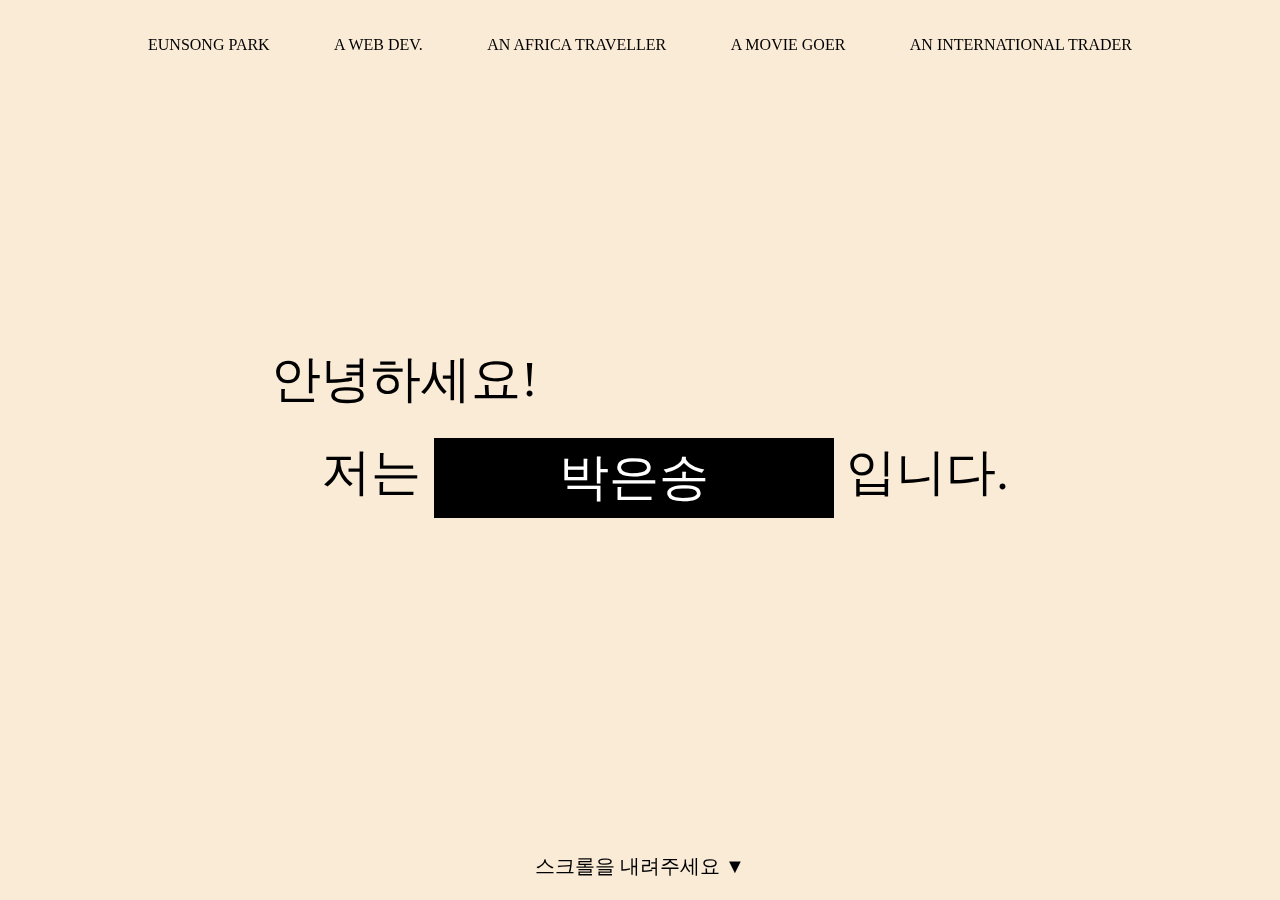
<file: index.html>
<!DOCTYPE html>
<html lang="ko">
<head>
    <!-- 파비콘 -->
    <link rel="shortcut icon" href="/img/favi/favicon.ico">
    <link rel="apple-touch-icon" sizes="57x57" href="img/favi/apple-icon-57x57.png">
    <link rel="apple-touch-icon" sizes="60x60" href="img/favi/apple-icon-60x60.png">
    <link rel="apple-touch-icon" sizes="72x72" href="img/favi/apple-icon-72x72.png">
    <link rel="apple-touch-icon" sizes="76x76" href="img/favi/apple-icon-76x76.png">
    <link rel="apple-touch-icon" sizes="114x114" href="img/favi/apple-icon-114x114.png">
    <link rel="apple-touch-icon" sizes="120x120" href="img/favi/apple-icon-120x120.png">
    <link rel="apple-touch-icon" sizes="144x144" href="img/favi/apple-icon-144x144.png">
    <link rel="apple-touch-icon" sizes="152x152" href="img/favi/apple-icon-152x152.png">
    <link rel="apple-touch-icon" sizes="180x180" href="img/favi/apple-icon-180x180.png">
    <link rel="icon" type="image/png" sizes="192x192"  href="img/favi/android-icon-192x192.png">
    <link rel="icon" type="image/png" sizes="32x32" href="img/favi/favicon-32x32.png">
    <link rel="icon" type="image/png" sizes="96x96" href="img/favi/favicon-96x96.png">
    <link rel="icon" type="image/png" sizes="16x16" href="img/favi/favicon-16x16.png">
    <link rel="manifest" href="img/favi/manifest.json">
    <meta name="msapplication-TileColor" content="#ffffff">
    <meta name="msapplication-TileImage" content="img/favi/ms-icon-144x144.png">
    <meta name="theme-color" content="#ffffff">

    <meta charset="UTF-8">
    <meta http-equiv="X-UA-Compatible" content="IE=edge">
    <meta name="viewport" content="width=device-width, initial-scale=1.0">
    <title>Eunsong Park</title>
    <link rel="stylesheet" href="css/style.css">
    <style>
@keyframes move_down {
    /* 0% {
        transform: rotate(0);
    }
    25% {
        transform: rotate(5deg);
    }
    50% {
        transform: rotate(0deg);
    }
    75% {
        transform: rotate(-5deg);
    }
    to {
        transform: rotate(0);
    } */
    0% {
        bottom: 0px;
    }
    50% {
        bottom: -10px;
    }
    to {
        bottom: 0px;
    }
}
    </style>
</head>

<body>
    <header>
        <nav>
            <ul>
                <li><a href="./index.html">EUNSONG PARK</a></li>
                <li><a href="./DEV.html">A WEB DEV.</a></li>
                <li><a href="./AFRICA.html">AN AFRICA TRAVELLER</a></li>
                <li><a href="./MOVIE.html">A MOVIE GOER</a></li>
                <li><a href="./TRADER.html">AN INTERNATIONAL TRADER</a></li>
            </ul>
        </nav>
    </header>
    <div class="container_home">
        <section class= "item">
            <!-- flex box인 section 내에서 text_box를 중앙에 배치하고 scroll_box를 하단 가운데 배치하기 위해 section에 justify-content를 space-between로 주고 빈 박스요소를 하나 더 만들어서 공간을 중앙 상단 중단 하단으로 분할함 -->
            <div class="blank_box"></div>
            <!-- text_box는 텍스트를 묶어서 두 줄로 나타내기 위함 -->
            <div class="text_box">
                <div class="first_line">
                    안녕하세요!
                </div>
                <div class="second_line">
                    <span class="word">저는</span>
                    <span class="box">
                        <span class="keyword">
                            <a href="./index.html">박은송</a>
                        </span>
                    </span>
                    <span class="word">입니다.</span>
                </div>
            </div>
            <div class="scroll_box">스크롤을 내려주세요 &#9660;</div>
        </section>
        <section class= "item">
            <div class="blank_box"></div>
            <div class="text_box">
                <div class="first_line">
                    안녕하세요!
                </div>
                <div class="second_line">
                    <span class="word">저는</span>
                    <span class="box">
                        <span class="keyword">
                            <a href="./DEV.html">웹 개발자</a>
                        </span>
                    </span>
                    <span class="word">입니다.</span>
                </div>
            </div>
            <div class="scroll_box">스크롤을 내려주세요 &#9660;</div>
        </section>
        <section class= "item">
            <div class="blank_box"></div>
            <div class="text_box">
                <div class="first_line">
                    안녕하세요!
                </div>
                <div class="second_line">
                    <span class="word">저는</span>
                    <span class="box">
                        <span class="keyword">
                            <a href="./AFRICA.html">아프리카 여행자</a>
                        </span>
                    </span>
                    <span class="word">입니다.</span>
                </div>
            </div>
            <div class="scroll_box">스크롤을 내려주세요 &#9660;</div>
        </section>
        <section class= "item">
            <div class="blank_box"></div>
            <div class="text_box">
                <div class="first_line">
                    안녕하세요!
                </div>
                <div class="second_line">
                    <span class="word">저는</span>
                    <span class="box">
                        <span class="keyword">
                            <a href="./MOVIE.html">영화 애호가</a>
                        </span>
                    </span>
                    <span class="word">입니다.</span>
                </div>
            </div>
            <div class="scroll_box">스크롤을 내려주세요 &#9660;</div>
        </section>
        <section class= "item">
            <div class="blank_box"></div>
            <div class="text_box">
                <div class="first_line">
                    안녕하세요!
                </div>
                <div class="second_line">
                    <span class="word">저는</span>
                    <span class="box">
                        <span class="keyword">
                            <a href="./TRADER.html">국제무역가</a>
                        </span>
                    </span>
                    <span class="word">입니다.</span>
                </div>
            </div>
            <div class="blank_box"></div>
        </section>
    </div>
</body>
</html>
</file>
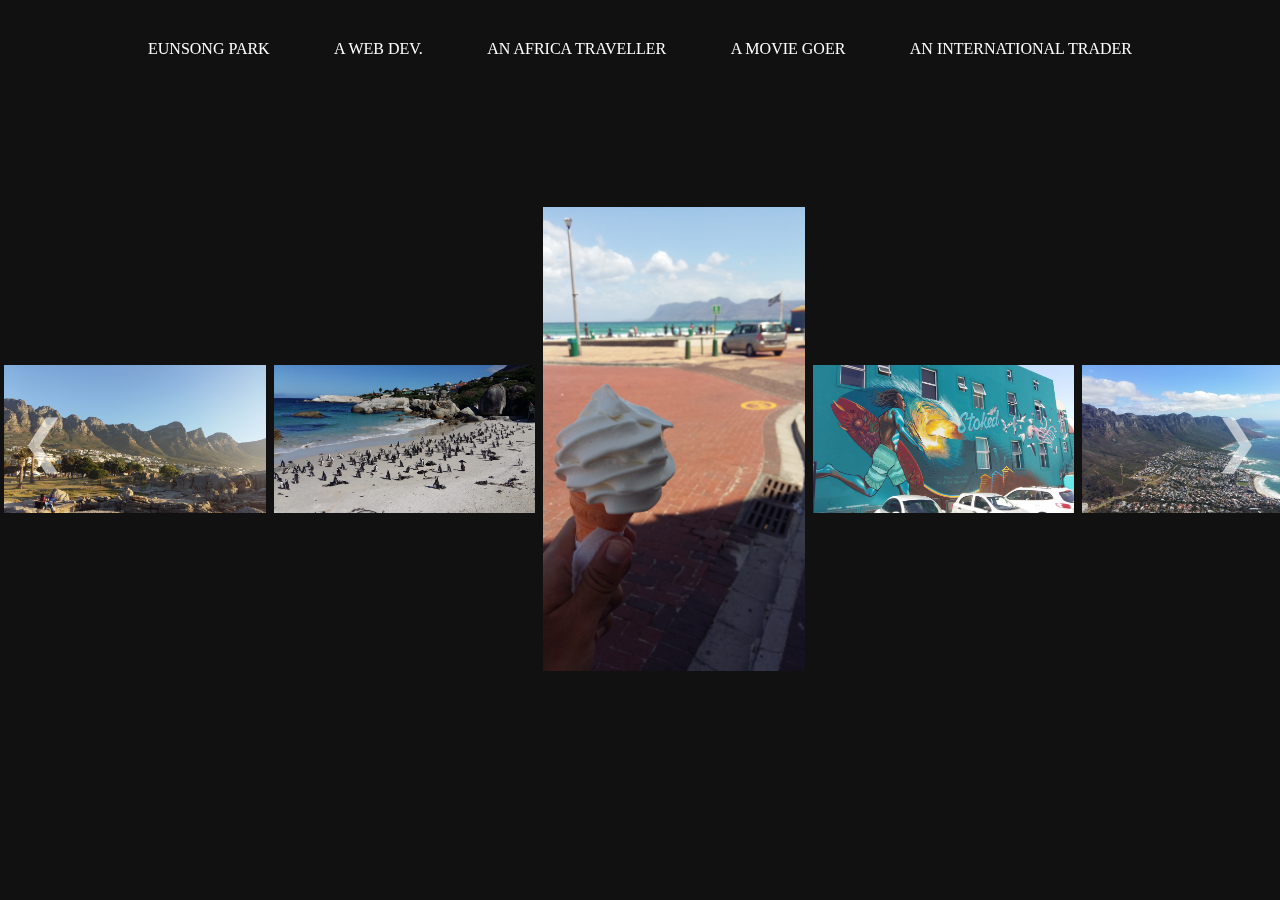
<file: AFRICA.html>
<!DOCTYPE html>
<html lang="ko">
<head>
    <!-- 파비콘 -->
    <link rel="shortcut icon" href="/img/favi/favicon.ico">
    <link rel="apple-touch-icon" sizes="57x57" href="img/favi/apple-icon-57x57.png">
    <link rel="apple-touch-icon" sizes="60x60" href="img/favi/apple-icon-60x60.png">
    <link rel="apple-touch-icon" sizes="72x72" href="img/favi/apple-icon-72x72.png">
    <link rel="apple-touch-icon" sizes="76x76" href="img/favi/apple-icon-76x76.png">
    <link rel="apple-touch-icon" sizes="114x114" href="img/favi/apple-icon-114x114.png">
    <link rel="apple-touch-icon" sizes="120x120" href="img/favi/apple-icon-120x120.png">
    <link rel="apple-touch-icon" sizes="144x144" href="img/favi/apple-icon-144x144.png">
    <link rel="apple-touch-icon" sizes="152x152" href="img/favi/apple-icon-152x152.png">
    <link rel="apple-touch-icon" sizes="180x180" href="img/favi/apple-icon-180x180.png">
    <link rel="icon" type="image/png" sizes="192x192"  href="img/favi/android-icon-192x192.png">
    <link rel="icon" type="image/png" sizes="32x32" href="img/favi/favicon-32x32.png">
    <link rel="icon" type="image/png" sizes="96x96" href="img/favi/favicon-96x96.png">
    <link rel="icon" type="image/png" sizes="16x16" href="img/favi/favicon-16x16.png">
    <link rel="manifest" href="img/favi/manifest.json">
    <meta name="msapplication-TileColor" content="#ffffff">
    <meta name="msapplication-TileImage" content="img/favi/ms-icon-144x144.png">
    <meta name="theme-color" content="#ffffff">

    <meta charset="UTF-8">
    <meta http-equiv="X-UA-Compatible" content="IE=edge">
    <meta name="viewport" content="width=device-width, initial-scale=1.0">
    <title>An Africa Traveller</title>  
    <link rel="stylesheet" href="css/style_africa.css">
</head>
<body>
    <header>
        <nav>
            <ul>
                <li><a href="./index.html">EUNSONG PARK</a></li>
                <li><a href="./DEV.html">A WEB DEV.</a></li>
                <li><a href="./AFRICA.html">AN AFRICA TRAVELLER</a></li>
                <li><a href="./MOVIE.html">A MOVIE GOER</a></li>
                <li><a href="./TRADER.html">AN INTERNATIONAL TRADER</a></li>
            </ul>
        </nav>
    </header>
    
    <div class="wrapper">
        <ul class="pic">
            <div class="larr"><a class="a_arr" href="#first_pic">&#10094;</a></div>
            <div class="rarr"><a class="a_arr" href="#last_pic">&#10095;</a></div>
            <li class="pic_item" id="first_pic">
                <img src="img/africa/sa1.jpg">
            </li>
            <li class="pic_item">
                <img src="img/africa/sa2.jpg">
            </li>
            <li class="pic_item">
                <img src="img/africa/sa3.jpg">
            </li>
            <li class="pic_item">
                <img src="img/africa/sa4.jpg">
            </li>
            <li class="pic_item">
                <img src="img/africa/sa5.jpg">
            </li>
            <li class="pic_item">
                <img src="img/africa/sa6.jpg">
            </li>
            <li class="pic_item">
                <img src="img/africa/sa7.jpeg">
            </li>
            <li class="pic_item">
                <img src="img/africa/sa8.jpeg">
            </li>
            <li class="pic_item">
                <img src="img/africa/sa9.jpg">
            </li>
            <li class="pic_item">
                <img src="img/africa/sa10.jpg">
            </li>
            <li class="pic_item">
                <img src="img/africa/gh6.jpg">
            </li>
            <li class="pic_item">
                <img src="img/africa/sa11.jpg">
            </li>
            <li class="pic_item">
                <img src="img/africa/sa13.jpg">
            </li>
            <li class="pic_item">
                <img src="img/africa/sa14.jpg">
            </li>
            <li class="pic_item">
                <img src="img/africa/sa15.jpg">
            </li>
            <li class="pic_item">
                <img src="img/africa/sa16.jpg">
            </li>
            <li class="pic_item">
                <img src="img/africa/sa17.jpg">
            </li>
            <li class="pic_item">
                <img src="img/africa/gh1.jpeg">
            </li>
            <li class="pic_item">
                <img src="img/africa/gh2.jpg">
            </li> 
            <li class="pic_item">
                <img src="img/africa/gh3.jpg">
            </li> 
            <li class="pic_item">
                <img src="img/africa/gh4.jpg">
            </li>
            <li class="pic_item">
                <img src="img/africa/kn2.jpg">
            </li>
            <li class="pic_item">
                <img src="img/africa/kn3.jpeg">
            </li>
            <li class="pic_item">
                <img src="img/africa/tz1.jpg">
            </li>
            <li class="pic_item">
                <img src="img/africa/tz2.jpg">
            </li>
            <li class="pic_item">
                <img src="img/africa/tz3.jpg">
            </li>
            <li class="pic_item">
                <img src="img/africa/tz4.jpg">
            </li>
            <li class="pic_item">
                <img src="img/africa/tz5.jpg">
            </li>
            <li class="pic_item">
                <img src="img/africa/tz6.jpg">
            </li>
            <li class="pic_item">
                <img src="img/africa/tz7.jpeg">
            </li>
            <li class="pic_item">
                <img src="img/africa/tz8.jpeg">
            </li>
            <li class="pic_item">
                <img src="img/africa/tz9.jpeg">
            </li>
            <li class="pic_item">
                <img src="img/africa/tz10.jpeg">
            </li>
            <li class="pic_item">
                <img src="img/africa/tz12.jpg">
            </li>
            <li class="pic_item">
                <img src="img/africa/tz14.jpeg">
            </li>
            <li class="pic_item">
                <img src="img/africa/tz15.jpg">
            </li>
            <li class="pic_item">
                <img src="img/africa/tz16.jpg">
            </li>
            <li class="pic_item" id="last_pic">
                <img src="img/africa/tz17.jpeg">
            </li>
        </ul>
    </div>
</body>
</html>
</file>
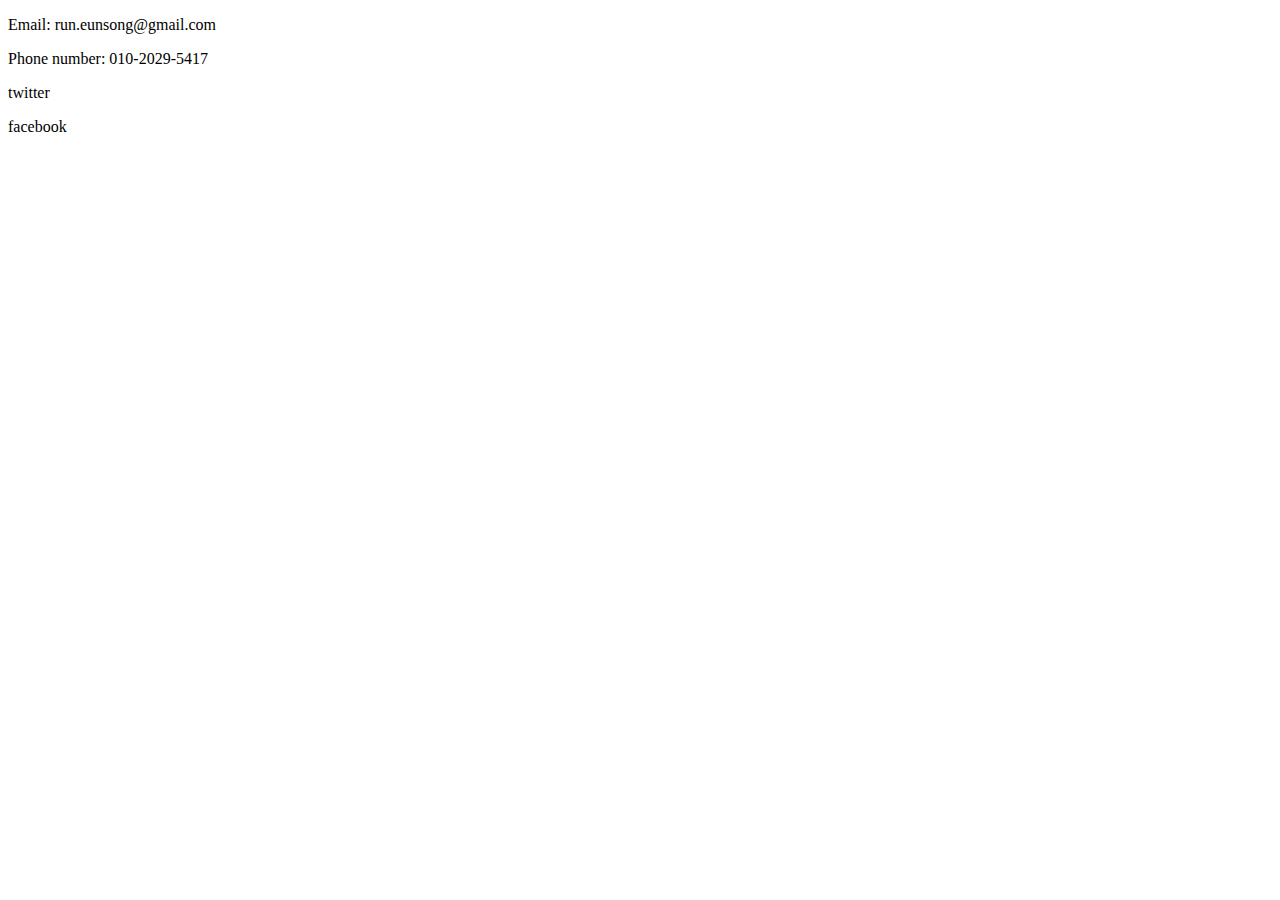
<file: CONTACT.html>
<!DOCTYPE html>
<html lang="en">
<head>
    <meta charset="UTF-8">
    <meta http-equiv="X-UA-Compatible" content="IE=edge">
    <meta name="viewport" content="width=device-width, initial-scale=1.0">
    <title>Document</title>
</head>
<body>
    <p>Email: run.eunsong@gmail.com</p>
    <p>Phone number: 010-2029-5417</p>
    <p>twitter</p>
    <p>facebook</p>
</body>
</html>
</file>
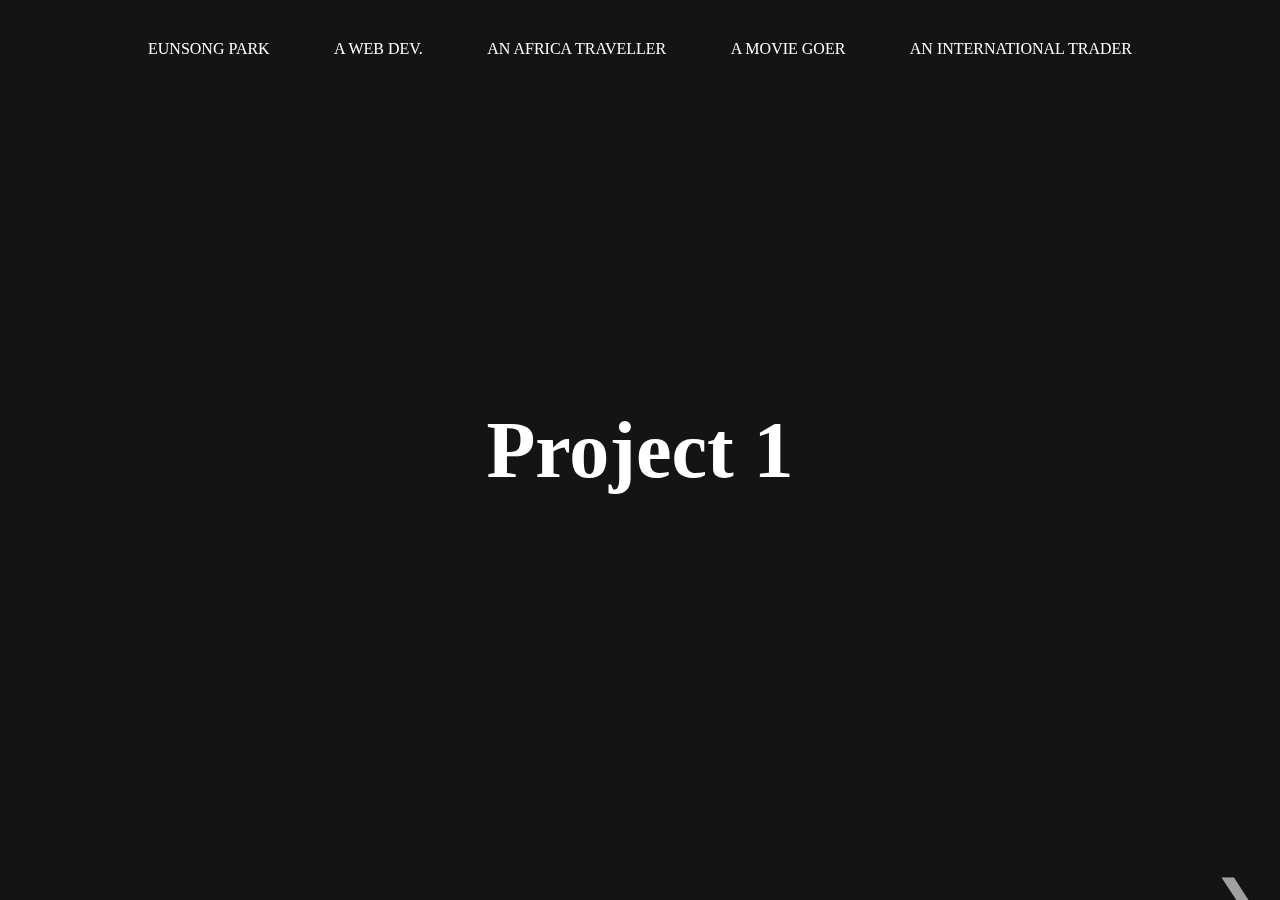
<file: DEV.html>
<!DOCTYPE html>
<html lang="ko">
<head>
    <!-- 파비콘 -->
    <link rel="shortcut icon" href="/img/favi/favicon.ico">
    <link rel="apple-touch-icon" sizes="57x57" href="img/favi/apple-icon-57x57.png">
    <link rel="apple-touch-icon" sizes="60x60" href="img/favi/apple-icon-60x60.png">
    <link rel="apple-touch-icon" sizes="72x72" href="img/favi/apple-icon-72x72.png">
    <link rel="apple-touch-icon" sizes="76x76" href="img/favi/apple-icon-76x76.png">
    <link rel="apple-touch-icon" sizes="114x114" href="img/favi/apple-icon-114x114.png">
    <link rel="apple-touch-icon" sizes="120x120" href="img/favi/apple-icon-120x120.png">
    <link rel="apple-touch-icon" sizes="144x144" href="img/favi/apple-icon-144x144.png">
    <link rel="apple-touch-icon" sizes="152x152" href="img/favi/apple-icon-152x152.png">
    <link rel="apple-touch-icon" sizes="180x180" href="img/favi/apple-icon-180x180.png">
    <link rel="icon" type="image/png" sizes="192x192"  href="img/favi/android-icon-192x192.png">
    <link rel="icon" type="image/png" sizes="32x32" href="img/favi/favicon-32x32.png">
    <link rel="icon" type="image/png" sizes="96x96" href="img/favi/favicon-96x96.png">
    <link rel="icon" type="image/png" sizes="16x16" href="img/favi/favicon-16x16.png">
    <link rel="manifest" href="img/favi/manifest.json">
    <meta name="msapplication-TileColor" content="#ffffff">
    <meta name="msapplication-TileImage" content="img/favi/ms-icon-144x144.png">
    <meta name="theme-color" content="#ffffff">

    <meta charset="UTF-8">
    <meta http-equiv="X-UA-Compatible" content="IE=edge">
    <meta name="viewport" content="width=device-width, initial-scale=1.0">
    <title>A Web Dev.</title>  
    <link rel="stylesheet" href="css/style_dev.css">
</head>
<body>
    <header>
        <nav>
            <ul>
                <li><a href="./index.html">EUNSONG PARK</a></li>
                <li><a href="./DEV.html">A WEB DEV.</a></li>
                <li><a href="./AFRICA.html">AN AFRICA TRAVELLER</a></li>
                <li><a href="./MOVIE.html">A MOVIE GOER</a></li>
                <li><a href="./TRADER.html">AN INTERNATIONAL TRADER</a></li>
            </ul>
        </nav>
    </header>
    
    <div class="container_dev">

        <section class="project_item" id="project1">
            <div class="item_head">
                <h1>Project 1</h1>
            </div> 
            <div class="item_detail" id="project1_d">
                <p>coming soon</p>
            </div>
            <!-- <div class="darr"><a class="a_arr" href="#project1_d">&#10095;</a></div>
            <div class="uarr"><a class="a_arr" href="#project1">&#10095;</a></div> -->
            <div class="rarr"><a class="a_arr" href="#project2">&#10095;</a></div>
        </section>

        <section class="project_item" id="project2">
            <div class="item_head">
                <h1>Project 2</h1>
            </div> 
            <div class="item_detail" id="project2_d">
                <p>coming soon</p>
            </div>
            <!-- <div class="darr"><a class="a_arr" href="#project2_d">&#10095;</a></div>
            <div class="uarr"><a class="a_arr" href="#project2">&#10095;</a></div> -->
            <div class="larr"><a class="a_arr" href="#project1">&#10094;</a></div>
            <div class="rarr"><a class="a_arr" href="#project3">&#10095;</a></div>
        </section>

        <section class="project_item" id="project3">
            <div class="item_head">
                <h1>Project 3</h1>
            </div> 
            <div class="item_detail" id="project3_d">
                <p>coming soon</p>
            </div>
            <!-- <div class="darr"><a class="a_arr" href="#project3_d">&#10095;</a></div>
            <div class="uarr"><a class="a_arr" href="#project3">&#10095;</a></div> -->
            <div class="larr"><a class="a_arr" href="#project2">&#10094;</a></div>
            <div class="rarr"><a class="a_arr" href="#project4">&#10095;</a></div>
        </section>

        <section class="project_item" id="project4">
            <div class="item_head">
                <h1>Project 4</h1>
            </div> 
            <div class="item_detail" id="project4_d">
                <p>coming soon</p>
            </div>
            <!-- <div class="darr"><a class="a_arr" href="#project4_d">&#10095;</a></div>
            <div class="uarr"><a class="a_arr" href="#project4">&#10095;</a></div> -->
            <div class="larr"><a class="a_arr" href="#project3">&#10094;</a></div>
        </section>
    </div>
</body>
</html>
</file>
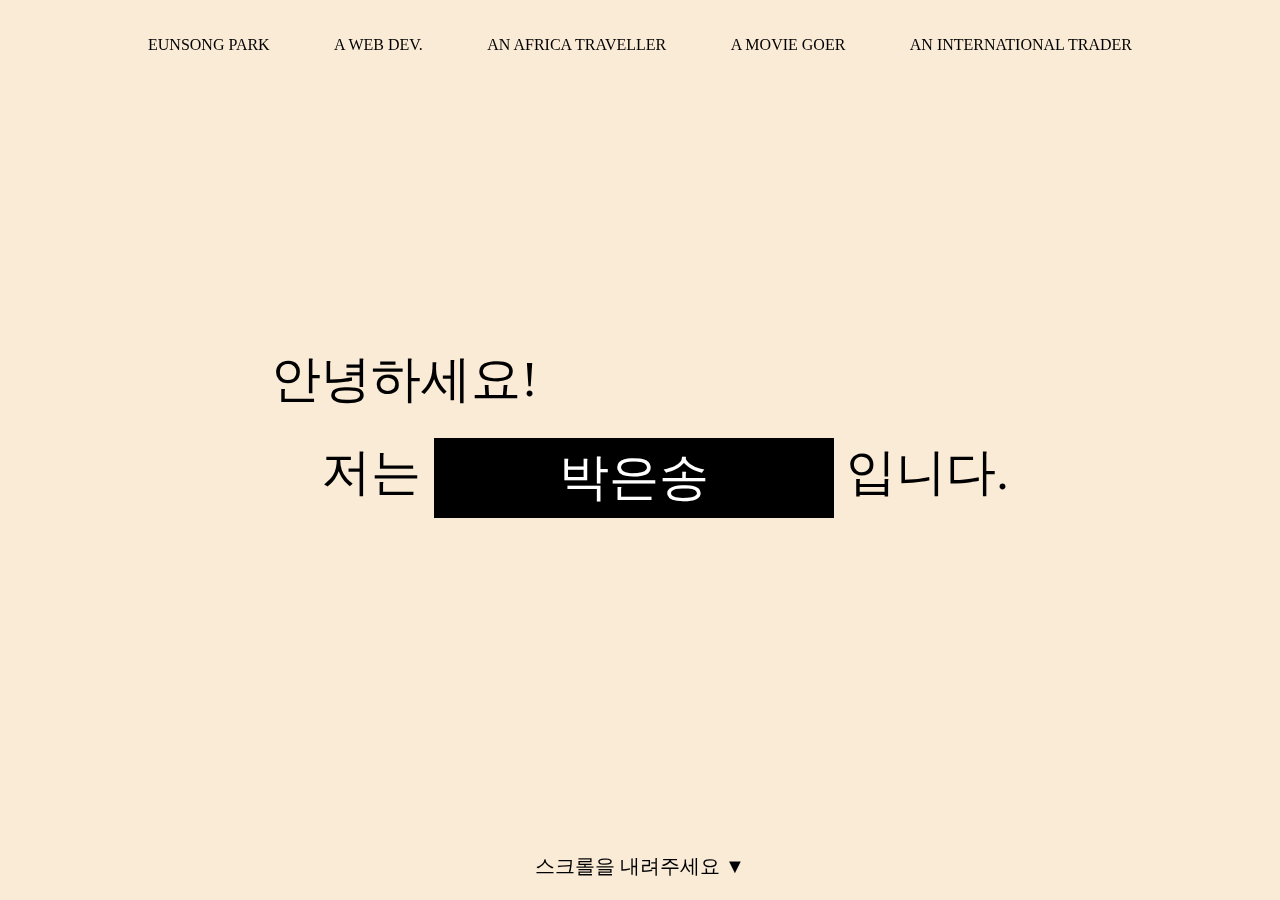
<file: HOME.html>
<!DOCTYPE html>
<html lang="ko">
<head>
    <!-- 파비콘 -->
    <link rel="shortcut icon" href="/img/favi/favicon.ico">
    <link rel="apple-touch-icon" sizes="57x57" href="img/favi/apple-icon-57x57.png">
    <link rel="apple-touch-icon" sizes="60x60" href="img/favi/apple-icon-60x60.png">
    <link rel="apple-touch-icon" sizes="72x72" href="img/favi/apple-icon-72x72.png">
    <link rel="apple-touch-icon" sizes="76x76" href="img/favi/apple-icon-76x76.png">
    <link rel="apple-touch-icon" sizes="114x114" href="img/favi/apple-icon-114x114.png">
    <link rel="apple-touch-icon" sizes="120x120" href="img/favi/apple-icon-120x120.png">
    <link rel="apple-touch-icon" sizes="144x144" href="img/favi/apple-icon-144x144.png">
    <link rel="apple-touch-icon" sizes="152x152" href="img/favi/apple-icon-152x152.png">
    <link rel="apple-touch-icon" sizes="180x180" href="img/favi/apple-icon-180x180.png">
    <link rel="icon" type="image/png" sizes="192x192"  href="img/favi/android-icon-192x192.png">
    <link rel="icon" type="image/png" sizes="32x32" href="img/favi/favicon-32x32.png">
    <link rel="icon" type="image/png" sizes="96x96" href="img/favi/favicon-96x96.png">
    <link rel="icon" type="image/png" sizes="16x16" href="img/favi/favicon-16x16.png">
    <link rel="manifest" href="img/favi/manifest.json">
    <meta name="msapplication-TileColor" content="#ffffff">
    <meta name="msapplication-TileImage" content="img/favi/ms-icon-144x144.png">
    <meta name="theme-color" content="#ffffff">

    <meta charset="UTF-8">
    <meta http-equiv="X-UA-Compatible" content="IE=edge">
    <meta name="viewport" content="width=device-width, initial-scale=1.0">
    <title>Eunsong Park</title>
    <link rel="stylesheet" href="css/style.css">
    <style>
@keyframes move_down {
    /* 0% {
        transform: rotate(0);
    }
    25% {
        transform: rotate(5deg);
    }
    50% {
        transform: rotate(0deg);
    }
    75% {
        transform: rotate(-5deg);
    }
    to {
        transform: rotate(0);
    } */
    0% {
        bottom: 0px;
    }
    50% {
        bottom: -10px;
    }
    to {
        bottom: 0px;
    }
}
    </style>
</head>

<body>
    <header>
        <nav>
            <ul>
                <li><a href="./HOME.html">EUNSONG PARK</a></li>
                <li><a href="./DEV.html">A WEB DEV.</a></li>
                <li><a href="./AFRICA.html">AN AFRICA TRAVELLER</a></li>
                <li><a href="./MOVIE.html">A MOVIE GOER</a></li>
                <li><a href="./TRADER.html">AN INTERNATIONAL TRADER</a></li>
            </ul>
        </nav>
    </header>
    <div class="container_home">
        <section class= "item">
            <!-- flex box인 section 내에서 text_box를 중앙에 배치하고 scroll_box를 하단 가운데 배치하기 위해 section에 justify-content를 space-between로 주고 빈 박스요소를 하나 더 만들어서 공간을 중앙 상단 중단 하단으로 분할함 -->
            <div class="blank_box"></div>
            <!-- text_box는 텍스트를 묶어서 두 줄로 나타내기 위함 -->
            <div class="text_box">
                <div class="first_line">
                    안녕하세요!
                </div>
                <div class="second_line">
                    <span class="word">저는</span>
                    <span class="box">
                        <span class="keyword">
                            <a href="./HOME.html">박은송</a>
                        </span>
                    </span>
                    <span class="word">입니다.</span>
                </div>
            </div>
            <div class="scroll_box">스크롤을 내려주세요 &#9660;</div>
        </section>
        <section class= "item">
            <div class="blank_box"></div>
            <div class="text_box">
                <div class="first_line">
                    안녕하세요!
                </div>
                <div class="second_line">
                    <span class="word">저는</span>
                    <span class="box">
                        <span class="keyword">
                            <a href="./DEV.html">웹 개발자</a>
                        </span>
                    </span>
                    <span class="word">입니다.</span>
                </div>
            </div>
            <div class="scroll_box">스크롤을 내려주세요 &#9660;</div>
        </section>
        <section class= "item">
            <div class="blank_box"></div>
            <div class="text_box">
                <div class="first_line">
                    안녕하세요!
                </div>
                <div class="second_line">
                    <span class="word">저는</span>
                    <span class="box">
                        <span class="keyword">
                            <a href="./AFRICA.html">아프리카 여행자</a>
                        </span>
                    </span>
                    <span class="word">입니다.</span>
                </div>
            </div>
            <div class="scroll_box">스크롤을 내려주세요 &#9660;</div>
        </section>
        <section class= "item">
            <div class="blank_box"></div>
            <div class="text_box">
                <div class="first_line">
                    안녕하세요!
                </div>
                <div class="second_line">
                    <span class="word">저는</span>
                    <span class="box">
                        <span class="keyword">
                            <a href="./MOVIE.html">영화 애호가</a>
                        </span>
                    </span>
                    <span class="word">입니다.</span>
                </div>
            </div>
            <div class="scroll_box">스크롤을 내려주세요 &#9660;</div>
        </section>
        <section class= "item">
            <div class="blank_box"></div>
            <div class="text_box">
                <div class="first_line">
                    안녕하세요!
                </div>
                <div class="second_line">
                    <span class="word">저는</span>
                    <span class="box">
                        <span class="keyword">
                            <a href="./TRADER.html">국제무역가</a>
                        </span>
                    </span>
                    <span class="word">입니다.</span>
                </div>
            </div>
            <div class="blank_box"></div>
        </section>
    </div>
</body>
</html>
</file>
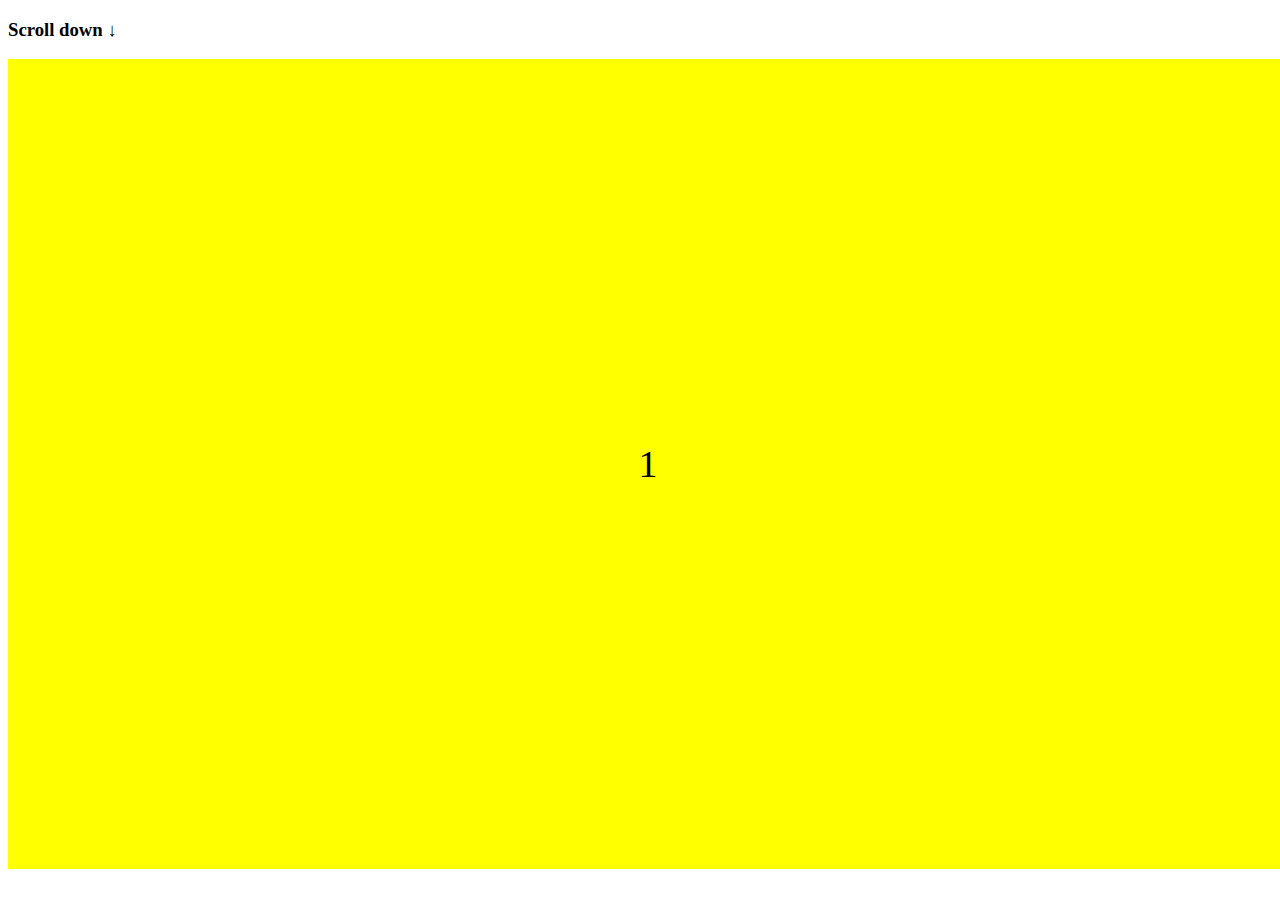
<file: test/scroll snap test.html>
<!DOCTYPE html>
<html lang="en">
<head>
    <meta charset="UTF-8">
    <meta http-equiv="X-UA-Compatible" content="IE=edge">
    <meta name="viewport" content="width=device-width, initial-scale=1.0">
    <title>Document</title>
    <style>
        /* body {
            width: 100%;
            height: 100%; */
        /* } */
        #nav {
            position: static; top: 10vh; left: 20px;
        }
        #container {
            width: 100vw; height: 90vh;
            overflow: auto;
            scroll-snap-type: y mandatory;
        }
        .item {
            scroll-snap-align: center;
            display: flex;
            width: 100%;
            height: 90vh;
            font-size: 38px;
            justify-content: center;
            align-items: center;
        }
        .item:nth-child(1) {
            background-color: yellow;
        }
        .item:nth-child(2) {
            background-color: red;
        }
        .item:nth-child(3) {
            background-color: blue;
        }
        .item:nth-child(4) {
            background-color: blueviolet;
        }
    </style>
</head>
<body>
    <h3 id="nav">Scroll down &darr;</h3>
    <div id="container">
        <div class="item">1</div>
        <div class="item">2</div>
        <div class="item">3</div>
        <div class="item">4</div>
    </div>

</body>
</html>
</file>
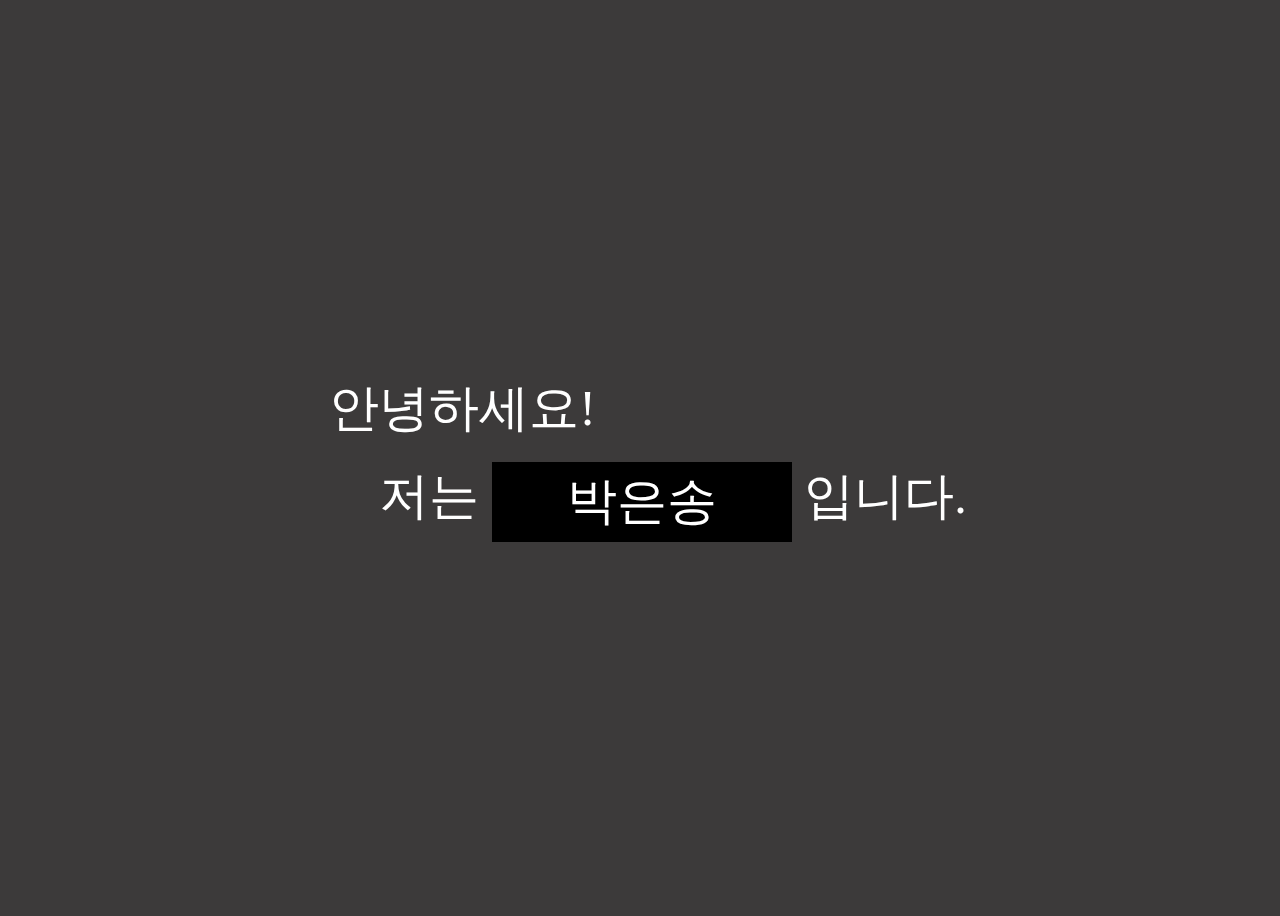
<file: test/text test 1차 완성.html>
<!DOCTYPE html>
<html lang="ko">
<head>
    <meta charset="UTF-8">
    <meta http-equiv="X-UA-Compatible">
    <meta name="viewport" content="width=device-width, initial-scale=1.0">
    <title>Document</title>
    <style>
        body {
            background-color: rgb(60, 58, 58);
            color: white;
            font-size: 50px;
        }
        #container {
            display: flex;
            width: 100vw; height: 100vh; /* 공간이 애매하게 남아서 스크롤이 조금씩 되는데 해결방법은? */
        }
        #text_box {
            margin: auto;
        }
        #first_line {
            text-align: left;
            margin-bottom: 20px;
        }
        #second_line > .item:nth-child(1) {
            margin-left: 50px;
        }     
        #box {
            width: 300px;
            height: 1.6em;
            background-color: black;
            display: inline-flex;
            vertical-align: middle;
        }
        #keyword {
            color: white;
            margin: auto;
        }
    </style>
</head>

<body>
    <div id="container">
        <div id="text_box">
            <div id="first_line">
                안녕하세요!
            </div>
            <div id="second_line">
                <span class="item">저는</span>
                <span class="item" id="box">
                    <span class="item" id="keyword">
                        박은송
                    </span>
                </span>
                <span class="item">입니다.</span>
            </div>
        </div>
    </div>
</body>
</html>
</file>
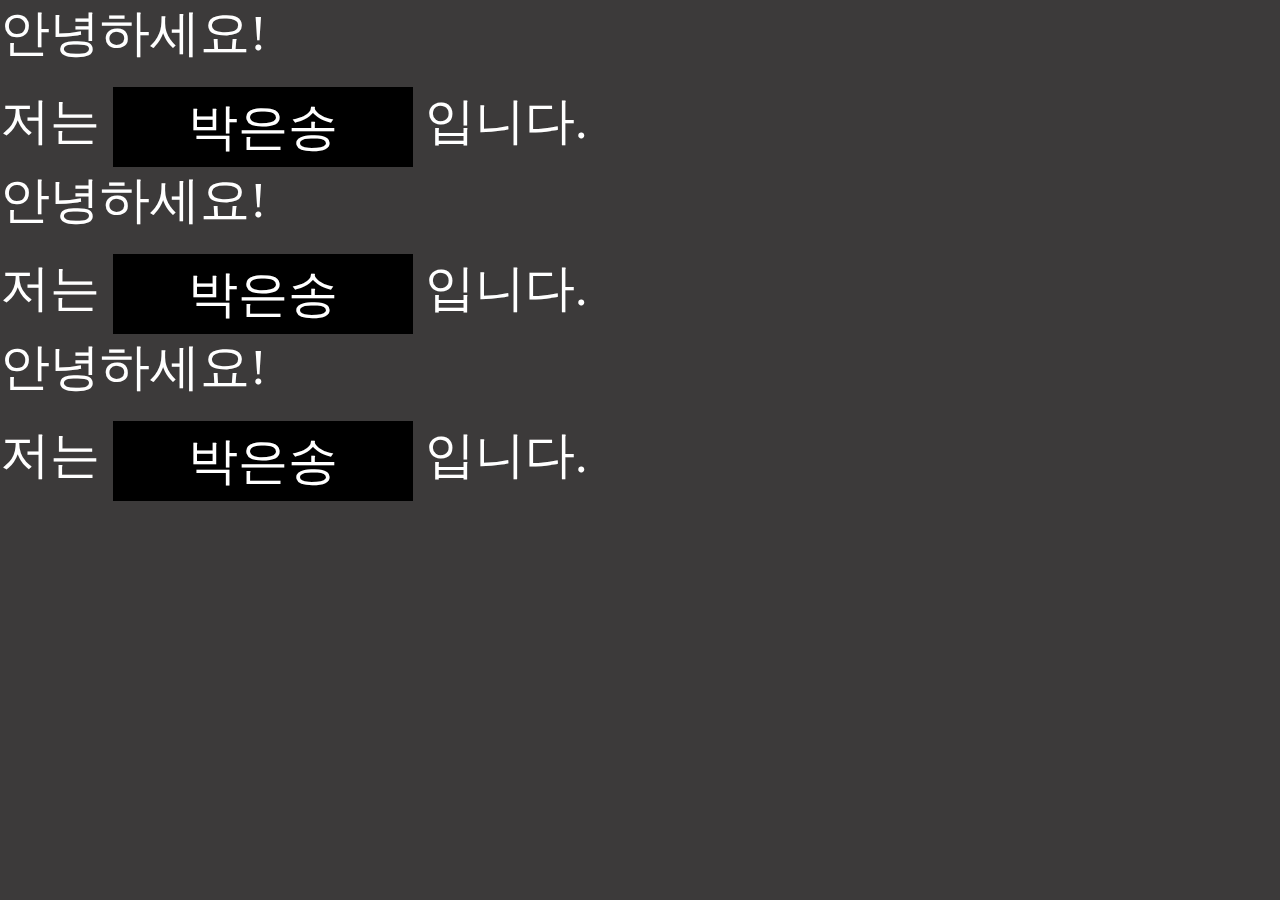
<file: test/text test.html>
<!DOCTYPE html>
<html lang="ko">
<head>
    <meta charset="UTF-8">
    <meta http-equiv="X-UA-Compatible">
    <meta name="viewport" content="width=device-width, initial-scale=1.0">
    <title>Document</title>
    <style>
        body {
            width: 100vw; height: 100vh;
            margin: 0; 
            background-color: rgb(60, 58, 58);
            color: white;
            font-size: 50px;
        }
        .container {
            width: 100%; height: 100%; /* 공간이 애매하게 남아서 스크롤이 조금씩 되는데 해결방법은? */
            overflow: auto;
            scroll-snap-type: y mandatory;
        }
        section {
            scroll-snap-align: center;
            display: flex;
            width: 100%;
            height: 100%;
            justify-content: center;
            align-items: center;
        }
        /* .text_box {
            margin: auto;
        } */
        .first_line {
            text-align: left;
            margin-bottom: 20px;
        }
        #second_line > .word:nth-child(1) {
            margin-left: 50px;
        }     
        .box {
            width: 300px;
            height: 1.6em;
            background-color: black;
            display: inline-flex;
            vertical-align: middle;
        }
        .keyword {
            color: white;
            margin: auto;
            position: sticky;
        }
    </style>
</head>

<body>
<div class="container"> 
    <setion class="page">
        <div class="text_box">
            <div class="first_line">
                안녕하세요!
            </div>
            <div class="second_line">
                <span class="word">저는</span>
                <span class="box">
                    <span class="keyword">
                        박은송
                    </span>
                </span>
                <span class="word">입니다.</span>
            </div>
        </div>
    </setion>
    <setion class="page">
        <div class="text_box">
            <div class="first_line">
                안녕하세요!
            </div>
            <div class="second_line">
                <span class="word">저는</span>
                <span class="box">
                    <span class="keyword">
                        박은송
                    </span>
                </span>
                <span class="word">입니다.</span>
            </div>
        </div>
    </setion>
    <setion class="page">
        <div class="text_box">
            <div class="first_line">
                안녕하세요!
            </div>
            <div class="second_line">
                <span class="word">저는</span>
                <span class="box">
                    <span class="keyword">
                        박은송
                    </span>
                </span>
                <span class="word">입니다.</span>
            </div>
        </div>
    </setion>
    
</div>

</body>
</html>
</file>
<file: css/style.css>
body {
    /* body에 뷰포트 크기 100을 주는 이유는 브라우저 호환 때문 */
    width: 100vw; height: 100vh;
    margin: 0;
}
nav {
    /* fixed position은 전체 css flow에서 벗어남. 이 경우 통상 중앙정렬 방법인 margin auto나 flex box에서 정렬이 적용되지 않는다. 따라서 위치값을 오른쪽으로 50%, 왼쪽으로 50% 이동하게 설정한다. */
    position: fixed; 
    left: 50%; transform: translate(-50%, 0);
}
nav > ul {
    /* ul 아래 li 요소들 간 간격 조정을 위해 ul에 flex, space-between 설정 */
    display: flex;
    justify-content: space-between;
    width: 80vw;
    /* 왼쪽 패딩값 40px은 ul에 기본적으로 생기는 건가? 일단 0으로 설정 */
    padding-left: 0;
}
nav ul li {
    list-style-type: none;
    /* 마진 값을 설정해놓으면 nav안에서 각 요소끼리 마진이 생겨서 창이 줄어도 그 이하로 붙지 않음. 창이 늘어나면 각 요소의 content 너비가 늘어남 */
    margin: 20px;
    /* display: inline-block; */
    /* nav > ul 에서 플렉스 박스, justify-content를 사용하는 방법 외에 각 li 요소들을 인라인 블럭화 + 마진값 부여로 떨어뜨려 놓는 방법도 있음  */
    /* 그럼에도 부모요소에서 플랙스 박스를 쓰는 이유는 화면의 너비가 줄면 각 li 요소가 줄바꿈이 되지 않고 각자 자리에서 컨텐츠가 내려오는 효과가 있기 때문 */
}
a {
    text-decoration-line: none;
    color: white;
}
nav a {
    color: black;
}

/* 컨테이너 div는 body와 같은 전체 영역 */
.container_home {
    width: 100%; height: 100%;
    /* scroll snap 효과를 위해서 컨테이너에 overflow는 꼭 넣어줘야 함 */
    overflow: auto;
    scroll-snap-type: y mandatory;
}

/* section 하나씩 페이지 하나를 의미
보이는 화면 영역 하나씩 차지 */
section {
    scroll-snap-align: center;
    display: flex;
    width: 100%;
    height: 100%;
    font-size: 50px;
    /* flex-direction을 column 방향으로 요소를 배치하고 공간을 띄움. 가운데 요소는 중앙에 오게됨. */
    flex-direction: column;
    justify-content:space-between;
    align-items: center;
}
.first_line {
    margin-bottom: 25px;
}
.second_line > .word:nth-child(1) {
    margin-left: 50px;
}     
.second_line > .box {
    width: 400px;
    height: 1.6em;
    background-color: black;
    display: inline-flex;
    vertical-align: middle;
}
.keyword {
    color: white;
    margin: auto;
    cursor: pointer;
    transition: all 0.3s;
}
.keyword:hover {
    transform: rotate(-5deg);    
}
.box:active {
    transform: scale(0.97, 0.97);
}
.scroll_box {
    font-size: 20px;
    /* relative는 원래 흐름상 있어야 할 자리에서 조정이 필요할 때 사용 */
    position: relative;
    margin-bottom: 20px;
    animation: move_down 1.5s;
    animation-iteration-count: infinite;
    animation-delay: 1.5s;
}
.blank_box {
    /* scroll_box에서 아래 마진을 20px 잡아놔서 text-box가 그만큼 올라옴. 상단의 blank_box도 조절 필요. */
    margin-top: 10px;
}
.item:nth-child(1) {
    background-color: antiquewhite;
}
.item:nth-child(2) {
    background-color: cadetblue; 
}
.item:nth-child(3) {
    background-color: yellowgreen; 
}
.item:nth-child(4) {
    background-color: rgb(209, 158, 91); 
}
.item:nth-child(5) {
    background-color: rgb(42, 139, 192);
}
</file>
<file: css/style_africa.css>
@keyframes move_arr {
    0% {
        bottom: 42vh;
    }
    50% {
        bottom: 44vh;
    }
    to {
        bottom: 42vh;
    }
}

html {
    scroll-behavior: smooth;
}

body, ul, h2, p {
    margin: 0;
    padding: 0;
}

a {
    color: white;
    text-decoration-line: none;
}

nav {
    position: fixed; 
    left: 50%; transform: translate(-50%, 0);
    margin-top: 20px;
}
nav > ul {
    display: flex;
    justify-content: space-between;
    width: 80vw;
    padding-left: 0;
}

li {
    list-style-type: none;
}

nav ul li {
    margin: 20px;
}

body {
    background-color: #111;
    color: #999;
}

.wrapper {
    display: flex;
    height: 98vh;
    /* width & overflow-x 조절해서 가로축 아이템 늘리기  */
    width: 800vw;
    justify-content: center;
    align-items: center;
}

.pic {
    display: flex;
    justify-content: center;
    align-items: center;
    overflow-x: scroll;
    -ms-overflow-style: none; /* 스크롤바 숨기기 ms */
    scrollbar-width: none; /* Firefox */
}

/* chrome, safari, opera */
.pic::-webkit-scrollbar {
    display: none;
}

.pic_item {
    /* basis 값을 기본 너비로. 창 너비를 더 늘리면 최대 설정해놓은 basis 너비에서 안늘어나고 줄이면 비례해서 줄어듬 */
    flex-basis: 500px;
    /* shrink 0으로 하게 되면 hover 시 다른 요소들이 줄어들지 않고, 창 너비가 줄어들어도 기본 width를 유지 */
    /* flex-shrink: 0; */
    margin: 0 4px;
    transition: all .3s;
}

.pic_item:hover {
    flex-basis: 900px;
    margin: 0 10px;
}

.pic_item img {
    width: 100%;
}

.larr, .rarr {
    font-size: 3.5em;
    position: fixed;
    animation: move_arr 1.5s;
    animation-iteration-count: infinite;
}

.a_arr {
    color: rgba(255, 255, 255, 0.6);
}

.larr {
    left: 20px;
}

.rarr {
    right: 20px;
}
</file>
<file: css/style_dev.css>
@keyframes move_arr {
    0% {
        top: 22%;
    }
    50% {
        top: 23%;
    }
    to {
        top: 22%;
    }
}
/* 
@keyframes move_darr {
    0% {
        bottom: 10%;
    }
    50% {
        bottom: 15%;
    }
    to {
        bottom: 10%;
    }
} */

body, ul, h1, p {
    margin: 0;
    padding: 0;
}

a {
    text-decoration-line: none;
    color: white;
}

nav {
    position: fixed; 
    left: 50%; transform: translate(-50%, 0);
    margin-top: 20px;
    z-index: 1;
}

nav > ul {
    display: flex;
    justify-content: space-between;
    width: 80vw;
    padding-left: 0;
}

nav ul li {
    margin: 20px;
    list-style-type: none;
}

body {
    background-color: #111;
    color: white;
    width: 100vw; height: 100vh;
}

.container_dev {
    width: 100vw; height: 100vh;
    overflow: auto;
    scroll-snap-type: both mandatory;
    /* 자식요소들을 가로축으로 정렬시키고 싶기 때문에 부모요소인 컨테이너에 flex박스를 적용한다 */
    display: flex;

    /* html 속성이 안먹어서 여기에 적용  */
    scroll-behavior: smooth;
}

section {
    width: 100vw; height: 200vh;
    justify-content: center;
    align-items: center;
    display: flex;
    /* flex shrink를 적용하지 말고 설정한 크기대로 유지하라 */
    flex: none;
    scroll-snap-align: center;

    /* section 내에서 한번 더 세로방향으로 scroll snap을 적용하고 싶었으나 실패. item_head/detail이 제대로 한 화면에 나오지 않아 section height를 200vh로 설정함 */
    scroll-snap-type: both mandatory;
    overflow: auto;

    /* flex box 하위 요소들 세로정렬 위함 */
    flex-direction: column;
    
    /* 화살표 표시 고정위해 부모요소 relative */
    position: relative;
}

.item_head, .item_detail {
    width: 100vw; height:100vh;
    justify-content: center;
    align-items: center;
    display: flex;
    flex: none;
    scroll-snap-align: center;
}

.item_detail {
    background-color: cadetblue;
}

.project_item:nth-child(1) {
    background-color: rgb(20,20,20);
}
.project_item:nth-child(2) {
    background-color: rgb(50,50,50);
}
.project_item:nth-child(3) {
    background-color: rgb(80, 80, 80);
}
.project_item:nth-child(4) {
    background-color:  rgb(100,100,100);
}

h1 {
    font-size: 5em;
}

p {
    font-size: 2em;
}

.a_arr {
    color: rgba(255, 255, 255, 0.6);
}

.larr, .rarr {
    font-size: 3.5em;
    position: absolute;
    animation: move_arr 1.5s;
    animation-iteration-count: infinite;
}

/* .darr, .uarr {
    font-size: 3.5em;
    position: absolute;
    animation: move_darr 1.5s;
    animation-iteration-count: infinite;
}  */

.larr {
    left: 20px;
}

.rarr {
    right: 20px;
}
</file>
